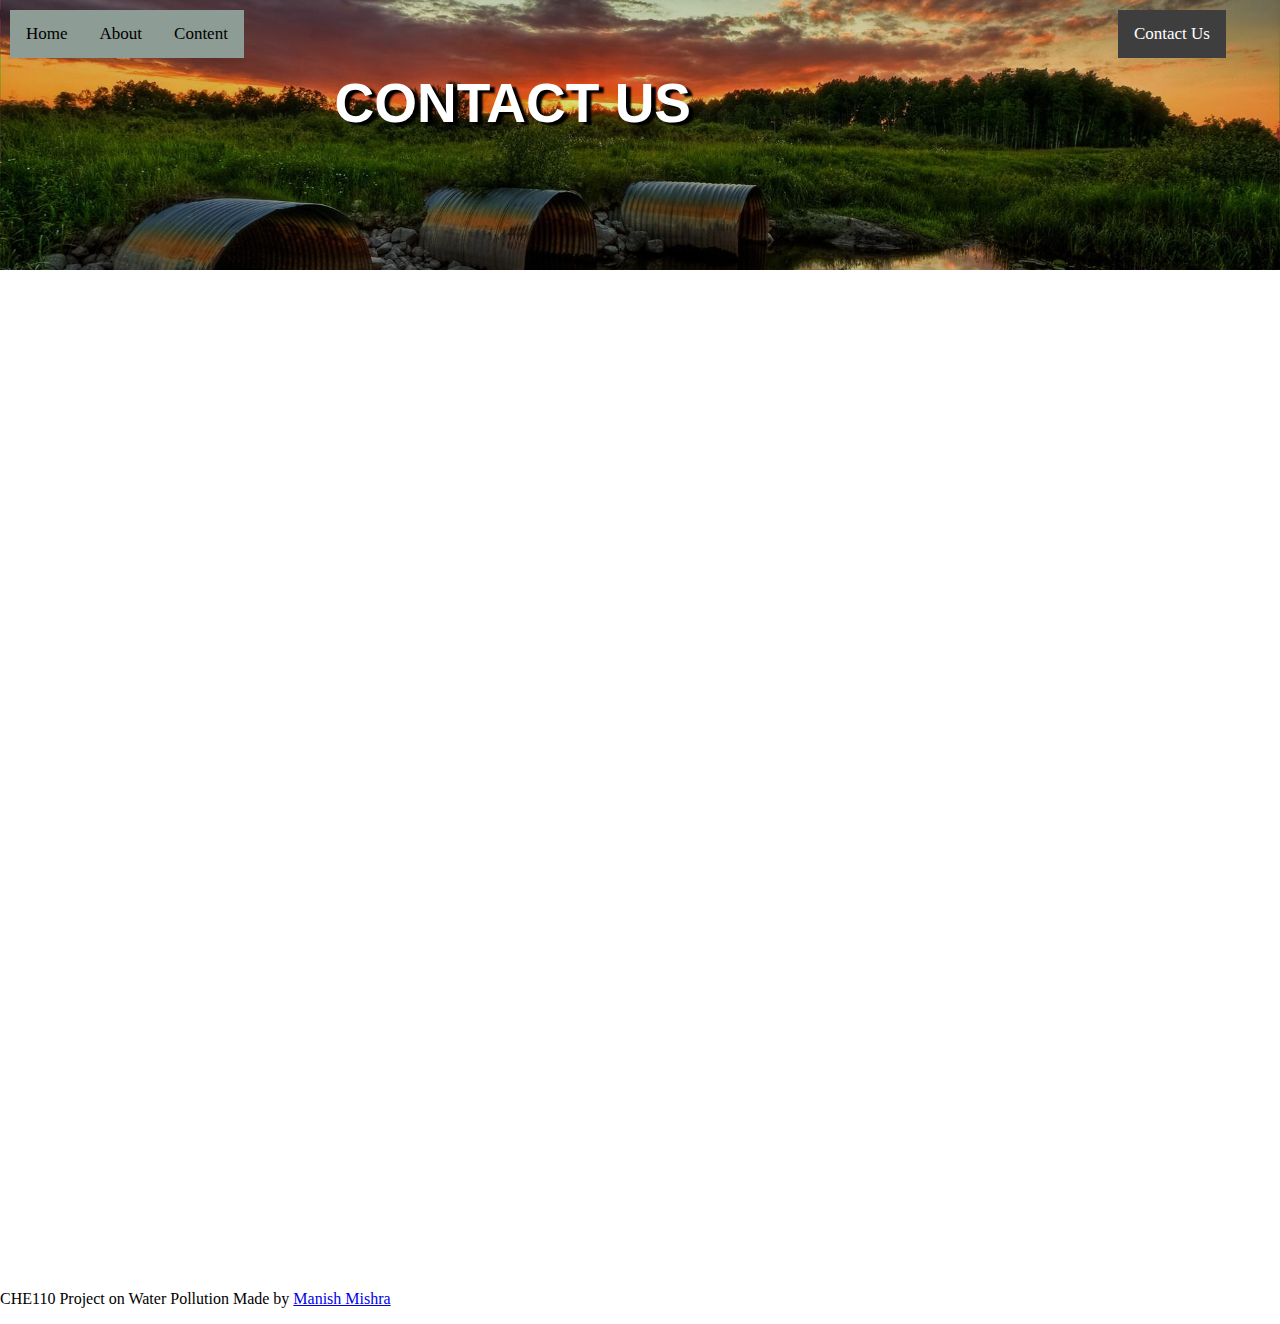
<file: contact.html>
<!DOCTYPE html>
<html>
<head>
    <link rel="stylesheet" type="text/css" href="contact.css">
</head>
<body>
    <section>
        <div class="image">  
            <div class="container1">
                <div class="top-nav">
                    <a href="index.html">Home</a>
                    <a href="about.html">About</a>
                    <a href="content.html">Content</a>
                    <a href="contact.html" style="float: center;" class="split">Contact Us</a>
                </div>
                
            </div>    
            <div class="centered">
                <h1>CONTACT US</h1>
            </div>
            </div>
            </section>


            <iframe src="https://docs.google.com/forms/d/e/1FAIpQLSfGNu5jCDJ_pYakTSxvcUukGIKu9j4gMBtT-GtuSGN58D_cUQ/viewform?embedded=true" width="100%" height="1000px" frameborder="0" marginheight="0" marginwidth="0">Loading…</iframe>


         <footer>
                <p>
                    CHE110 Project on Water Pollution
                    Made by <a href="mailto:@manishm112005@gmail.com">Manish Mishra</a>
                    
                </p>
        </footer>


    <!--<div class="contact-form">
        <h2>Contact Us</h2>
        <form id="contactForm">
            <input type="text" id="name" name="name" placeholder="Your Name" required>
            <input type="email" id="email" name="email" placeholder="Your Email" required>
            <textarea id="message" name="message" placeholder="Your Message" required></textarea>
            <button type="submit">Submit</button>
        </form>
    </div>-->

    <script src="slider.js"></script>
</body>
</html>
</file>
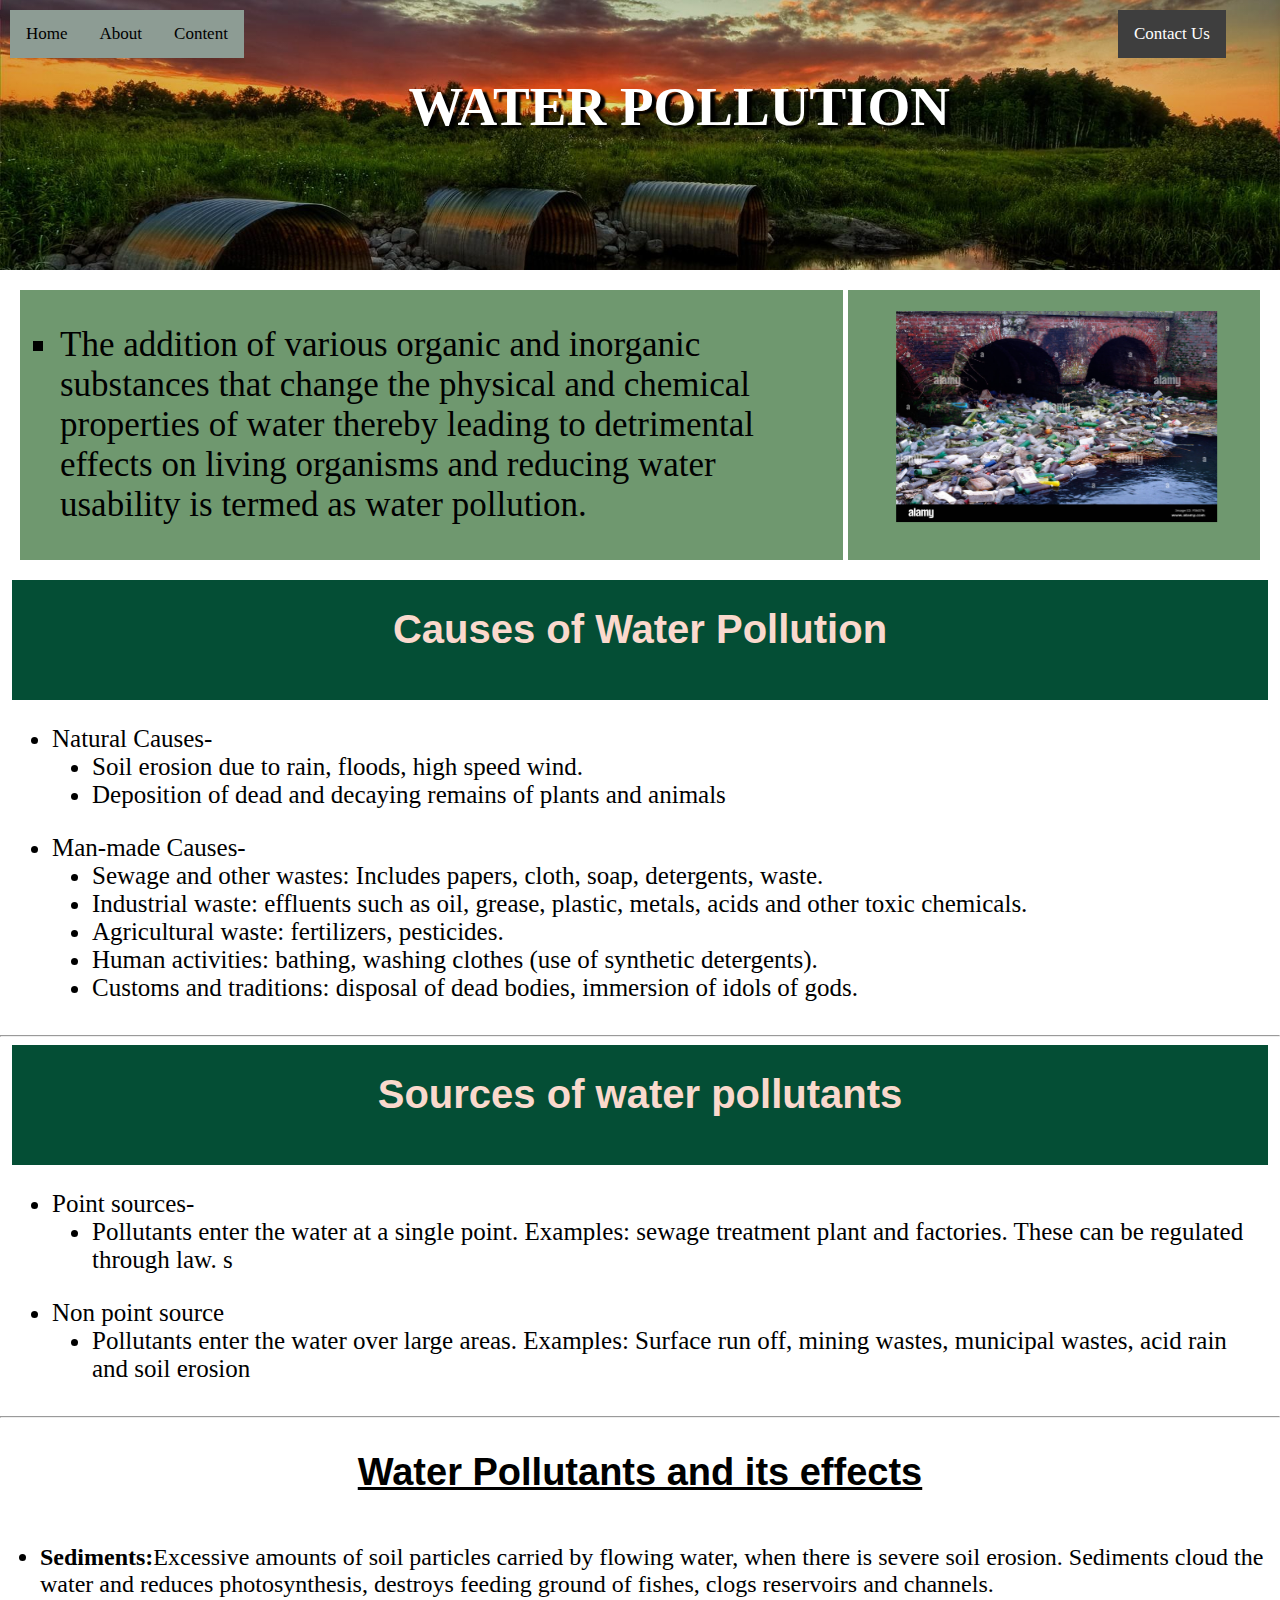
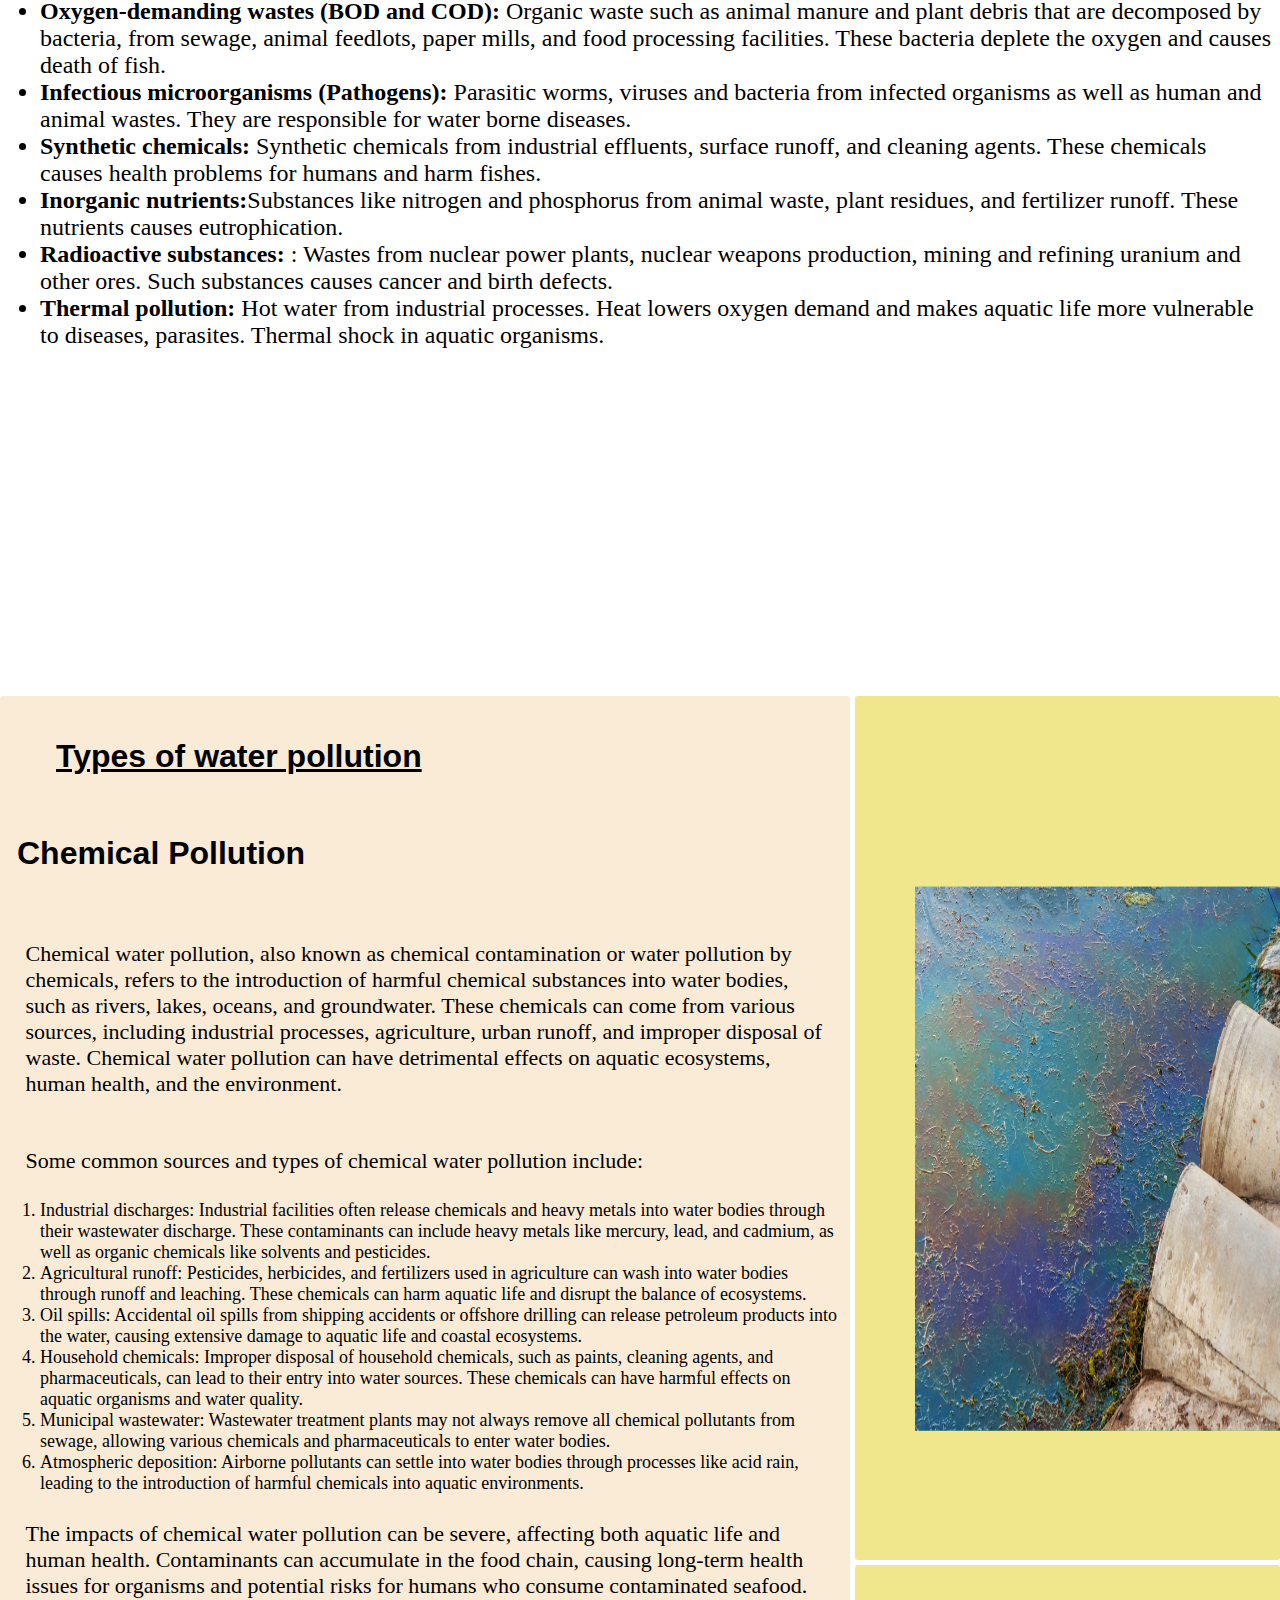
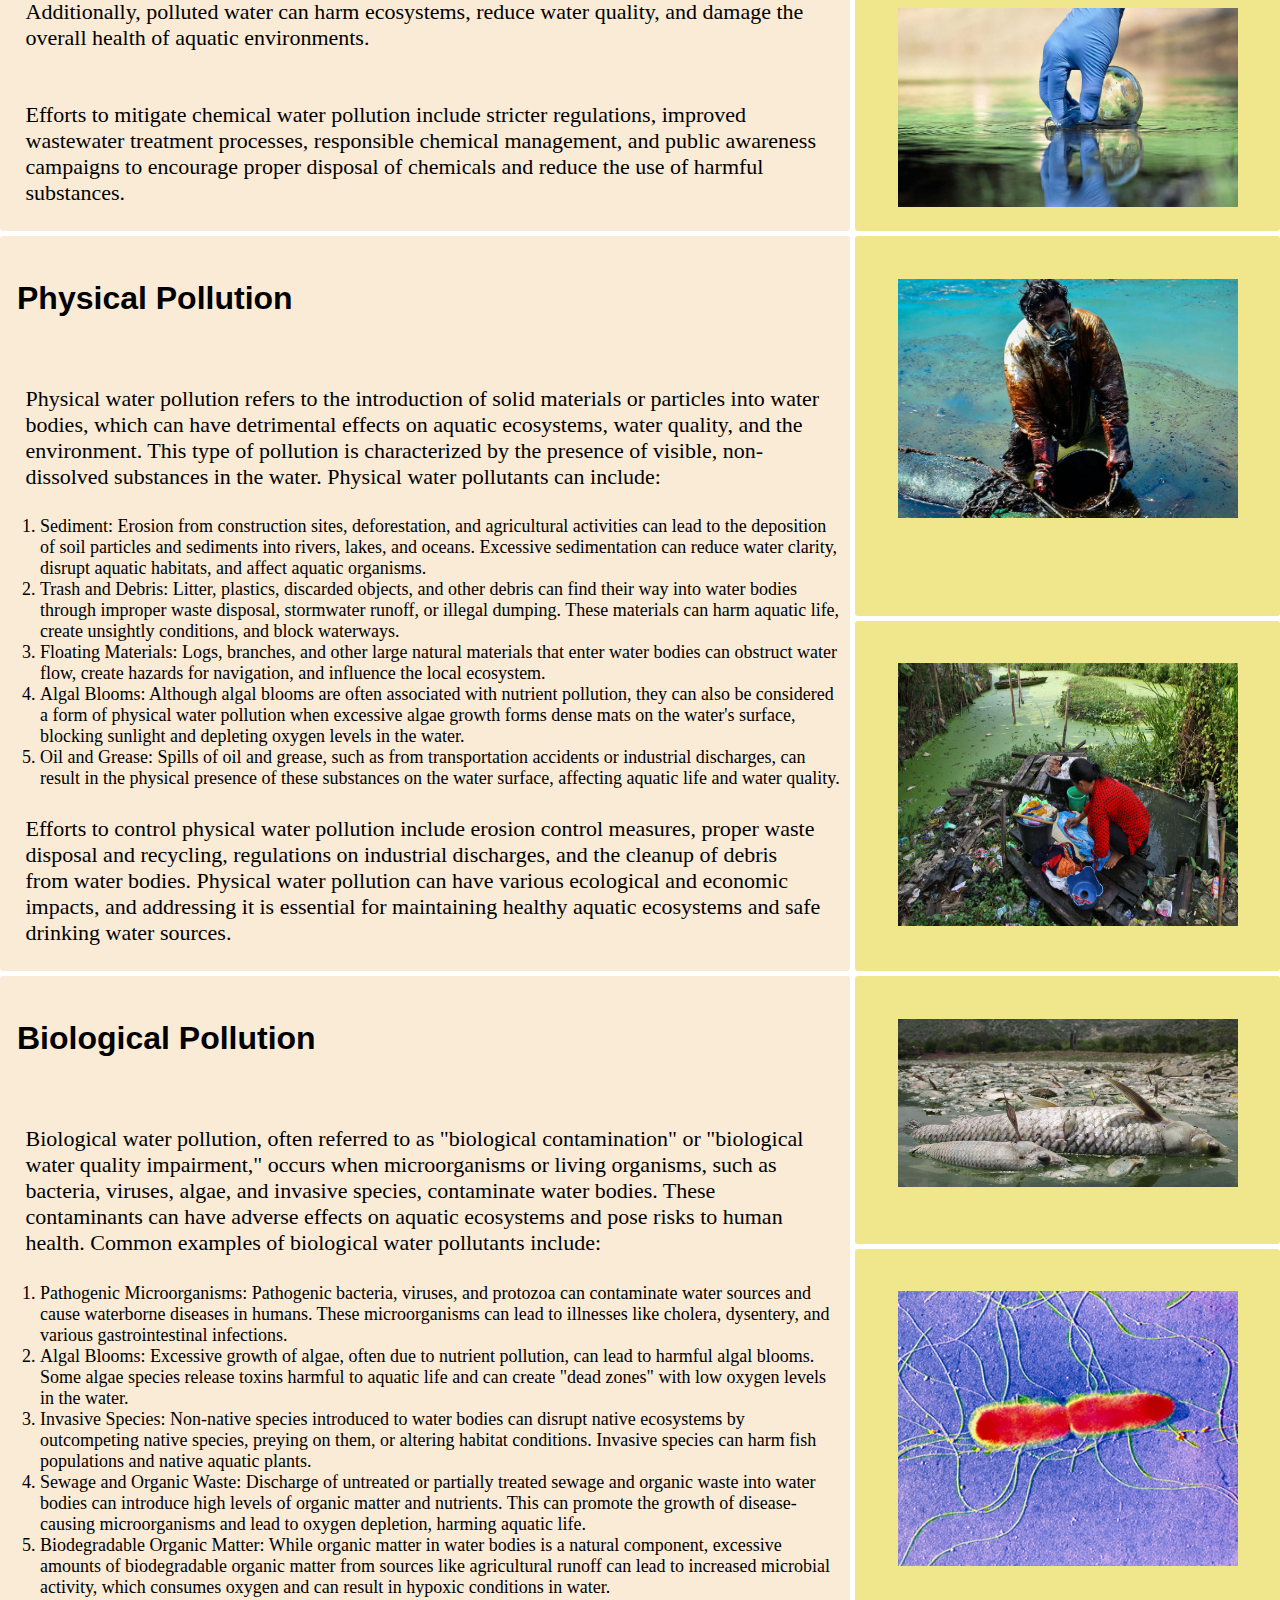
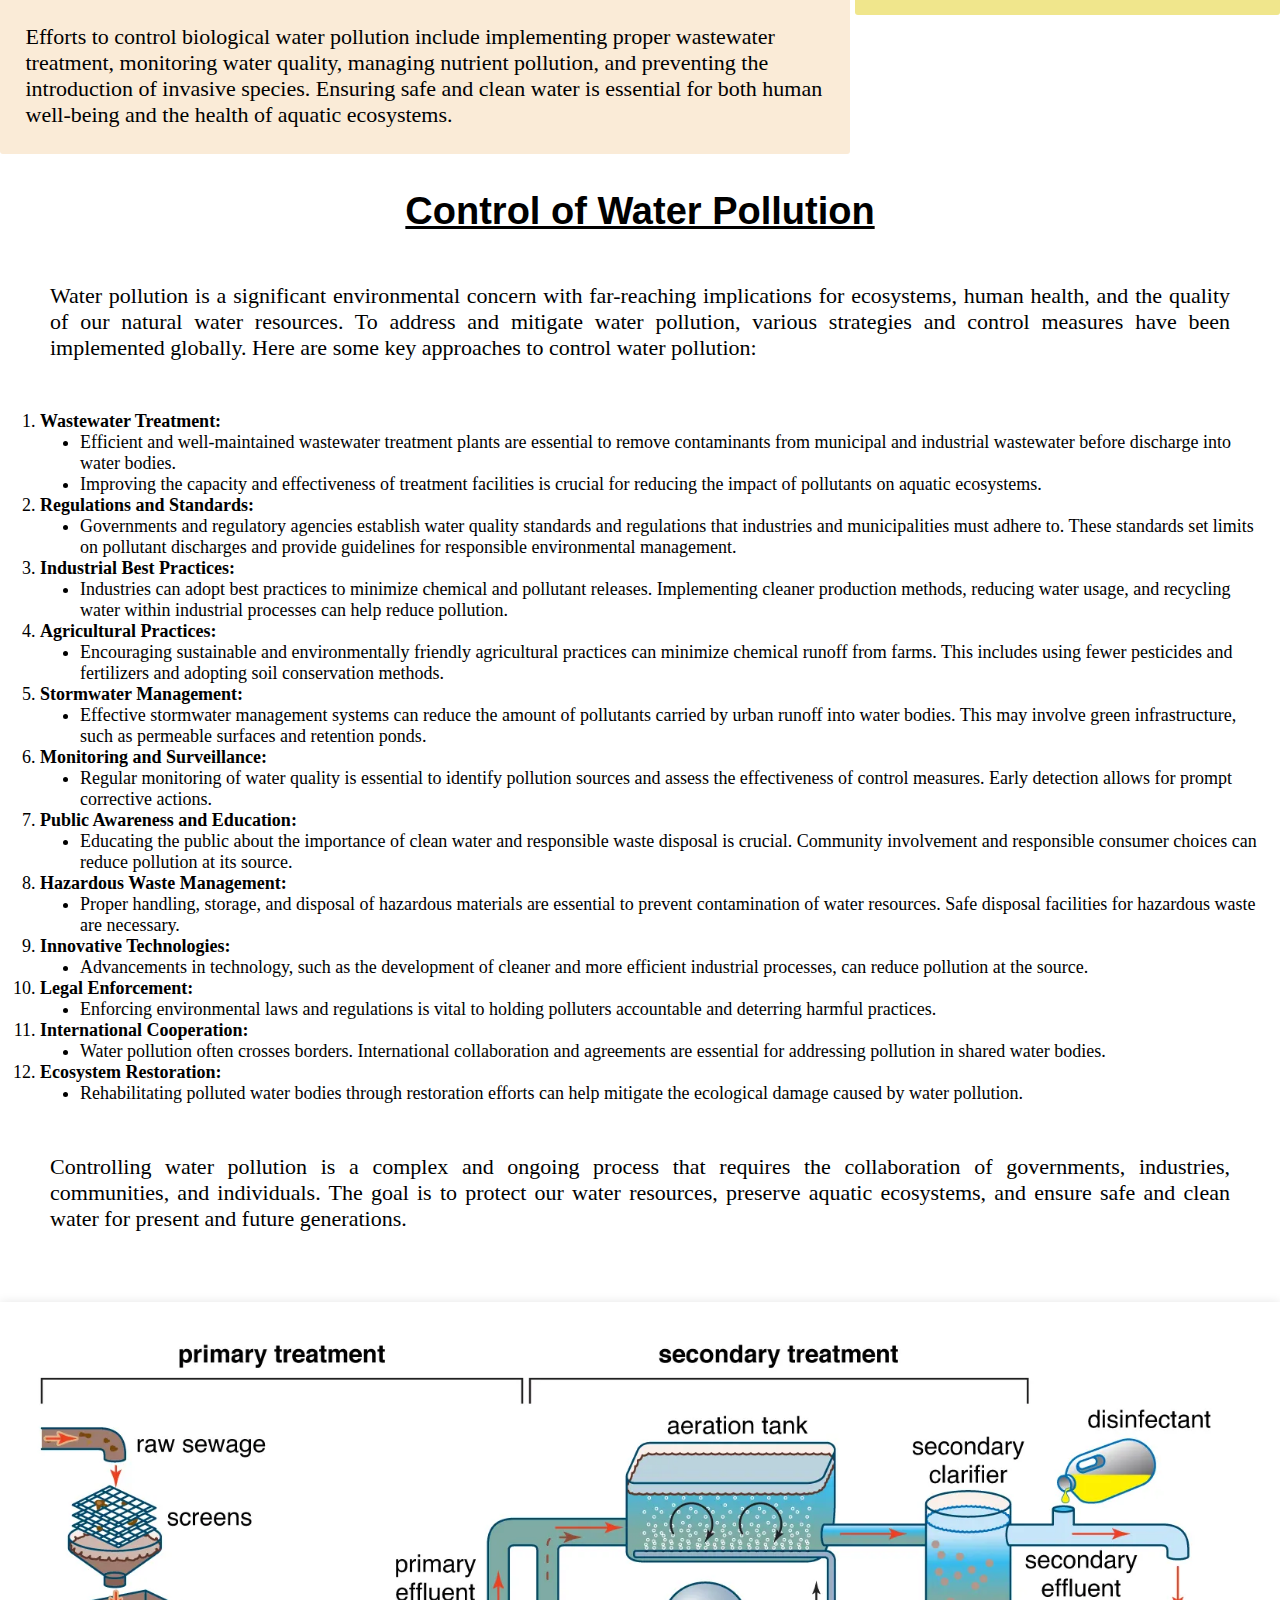
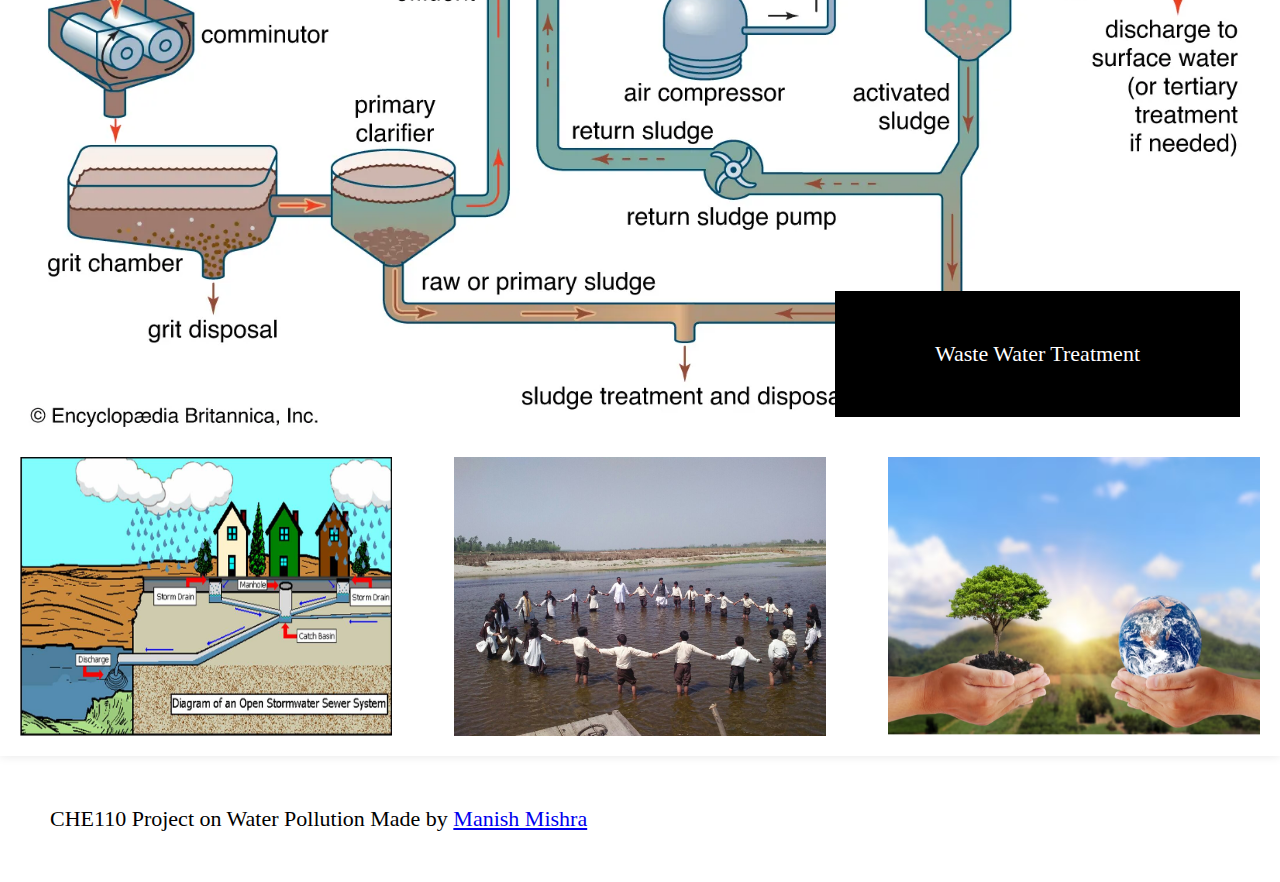
<file: content.html>
<!DOCTYPE html>
<html>
    <head>
        
        <link rel="stylesheet" href="content.css">
        <title>
            About Water Pollution
        </title>
        <meta name="View Port" content="width=device-width,initial scale=1.0">
    </head>
    <body>
        <main>
           
        <section>
            <div class="image">  
                <div class="container1">
                    <div class="top-nav">
                        <a href="index.html">Home</a>
                        <a href="about.html">About</a>
                        <a href="content.html">Content</a>
                        <a href="contact.html" style="float: center;" class="split">Contact Us</a>
                    </div>
                    
                </div>    
                <div class="centered">
                    <h1>WATER POLLUTION</h1>
                </div>
                </div>
                </section>



                
                <section class="al">
                    <div class="ca">
                        <div class="it it1"><ul><li>The addition of various organic and inorganic substances that change the physical and chemical properties of water thereby leading to detrimental effects on living organisms and reducing water usability is termed as water pollution.</li></ul> 
                        </div>
                        <div class="it it2"><img src="img/1285.jpg"></div>
                        
                      </div>    

                      <div class="cat">
                        <div class="ite ite1"><h1>Causes of Water Pollution</h1>
                             
                        </div>
                        <div class="ite ite2"><ul><li>Natural Causes-<br><ul><li>Soil erosion due to rain, floods, high speed wind.
                        </li><li>Deposition of dead and decaying remains of plants and animals</li></ul></li></ul>
                        <ul><li>Man-made Causes-
                            <br><ul><li>Sewage and other wastes: Includes papers, cloth, soap, detergents, waste. 

                        </li><li>Industrial waste: effluents such as oil, grease, plastic, metals, acids and other toxic chemicals.
                        </li>
                    <li>Agricultural waste: fertilizers, pesticides.
                    </li><li>Human activities: bathing, washing clothes (use of synthetic detergents).
                    </li><li>Customs and traditions: disposal of dead bodies, immersion of idols of gods. 
                    </li></ul></li></ul></div>
                        
                      </div>   
                </section>
                <hr>
                <section><div class="cat">
                    <div class="ite ite1"><h1>Sources of water pollutants
                    </h1>
                         
                    </div>
                    <div class="ite ite2"><ul><li>Point sources-<br><ul><li>Pollutants enter the water at a single point. Examples: sewage treatment plant and factories.  These can be regulated through law.
                        s</li></ul></li></ul>
                    <ul><li>Non point source

                        <br><ul><li>Pollutants enter the water over large areas. Examples: Surface run off, mining wastes, municipal wastes, acid rain and soil erosion
 

                    </li>
                
                  </div>   
            </section>
            <hr>




                <section class="abt">
                    <div class="conta">
                        <div class="item i1"><h1>Water Pollutants and its effects
                        </h1>
                            <p><ul><li><b>Sediments:</b>Excessive amounts of soil particles carried by flowing water, when there is severe soil erosion. Sediments cloud the water and reduces photosynthesis, destroys feeding ground of fishes, clogs reservoirs and channels.</li>
                                <li><b>Oxygen-demanding wastes (BOD and COD):</b> Organic waste such as animal manure and plant debris that are decomposed by bacteria, from sewage, animal feedlots, paper mills, and food processing facilities. These bacteria deplete the oxygen and causes death of fish.</li>
                                    <li><b>Infectious microorganisms (Pathogens):</b> Parasitic worms, viruses and bacteria from infected organisms as well as human and animal wastes. They are responsible for water borne diseases.</li>
                                        <li><b>Synthetic chemicals:</b> Synthetic chemicals from industrial effluents, surface runoff, and cleaning agents. These chemicals causes health problems for humans and harm fishes.</li>
                                        <li><b>Inorganic nutrients:</b>Substances like nitrogen and phosphorus from animal waste, plant residues, and fertilizer runoff. These nutrients causes eutrophication. </li>
                                        <li><b>Radioactive substances: </b> : Wastes from nuclear power plants, nuclear weapons production, mining and refining uranium and other ores. Such substances causes cancer and birth defects.
                                        </li>
                                            <li><b>Thermal pollution: </b> Hot water from industrial processes. Heat lowers oxygen demand and makes aquatic life more vulnerable to diseases, parasites. Thermal shock in aquatic organisms. </li>
</ul></p></div>
                            <div id="cp" class="item i2"><u><ul><h2>Types of water pollution</h2></u></ul><h2>Chemical Pollution</h2>
                                <p>
                                    Chemical water pollution, also known as chemical contamination or water pollution by chemicals, refers to the introduction of harmful chemical substances into water bodies, such as rivers, lakes, oceans, and groundwater. These chemicals can come from various sources, including industrial processes, agriculture, urban runoff, and improper disposal of waste. Chemical water pollution can have detrimental effects on aquatic ecosystems, human health, and the environment.
                                    </p>
                                    
                                    <p>
                                    Some common sources and types of chemical water pollution include:
                                    </p>
                                    
                                    <ol>
                                      <li>Industrial discharges: Industrial facilities often release chemicals and heavy metals into water bodies through their wastewater discharge. These contaminants can include heavy metals like mercury, lead, and cadmium, as well as organic chemicals like solvents and pesticides.</li>
                                      <li>Agricultural runoff: Pesticides, herbicides, and fertilizers used in agriculture can wash into water bodies through runoff and leaching. These chemicals can harm aquatic life and disrupt the balance of ecosystems.</li>
                                      <li>Oil spills: Accidental oil spills from shipping accidents or offshore drilling can release petroleum products into the water, causing extensive damage to aquatic life and coastal ecosystems.</li>
                                      <li>Household chemicals: Improper disposal of household chemicals, such as paints, cleaning agents, and pharmaceuticals, can lead to their entry into water sources. These chemicals can have harmful effects on aquatic organisms and water quality.</li>
                                      <li>Municipal wastewater: Wastewater treatment plants may not always remove all chemical pollutants from sewage, allowing various chemicals and pharmaceuticals to enter water bodies.</li>
                                      <li>Atmospheric deposition: Airborne pollutants can settle into water bodies through processes like acid rain, leading to the introduction of harmful chemicals into aquatic environments.</li>
                                    </ol>
                                    
                                    <p>
                                    The impacts of chemical water pollution can be severe, affecting both aquatic life and human health. Contaminants can accumulate in the food chain, causing long-term health issues for organisms and potential risks for humans who consume contaminated seafood. Additionally, polluted water can harm ecosystems, reduce water quality, and damage the overall health of aquatic environments.
                                    </p>
                                    
                                    <p>
                                    Efforts to mitigate chemical water pollution include stricter regulations, improved wastewater treatment processes, responsible chemical management, and public awareness campaigns to encourage proper disposal of chemicals and reduce the use of harmful substances.
                                    </p></div>
                        <div class="item i3"><img src="img/cpp1.jpg"></div>
                        <div class="item i4"><img src="img/cpp2.jpg"></div>
                        <div class="item i5"><h2>Physical Pollution</h2>
                            <p>
                                Physical water pollution refers to the introduction of solid materials or particles into water bodies, which can have detrimental effects on aquatic ecosystems, water quality, and the environment. This type of pollution is characterized by the presence of visible, non-dissolved substances in the water. Physical water pollutants can include:
                                </p>
                                
                                <ol>
                                  <li>Sediment: Erosion from construction sites, deforestation, and agricultural activities can lead to the deposition of soil particles and sediments into rivers, lakes, and oceans. Excessive sedimentation can reduce water clarity, disrupt aquatic habitats, and affect aquatic organisms.</li>
                                  <li>Trash and Debris: Litter, plastics, discarded objects, and other debris can find their way into water bodies through improper waste disposal, stormwater runoff, or illegal dumping. These materials can harm aquatic life, create unsightly conditions, and block waterways.</li>
                                  <li>Floating Materials: Logs, branches, and other large natural materials that enter water bodies can obstruct water flow, create hazards for navigation, and influence the local ecosystem.</li>
                                  <li>Algal Blooms: Although algal blooms are often associated with nutrient pollution, they can also be considered a form of physical water pollution when excessive algae growth forms dense mats on the water's surface, blocking sunlight and depleting oxygen levels in the water.</li>
                                  <li>Oil and Grease: Spills of oil and grease, such as from transportation accidents or industrial discharges, can result in the physical presence of these substances on the water surface, affecting aquatic life and water quality.</li>
                                </ol>
                                
                                <p>
                                Efforts to control physical water pollution include erosion control measures, proper waste disposal and recycling, regulations on industrial discharges, and the cleanup of debris from water bodies. Physical water pollution can have various ecological and economic impacts, and addressing it is essential for maintaining healthy aquatic ecosystems and safe drinking water sources.
                                </p></div>
                        <div class="item i6"><img src="img/pp1.webp"></div>
                        <div class="item i7"><img src="img/pp2.jpg"></div>
                        <div class="item i8"><h2>Biological Pollution</h2>
                            <p>
                                Biological water pollution, often referred to as "biological contamination" or "biological water quality impairment," occurs when microorganisms or living organisms, such as bacteria, viruses, algae, and invasive species, contaminate water bodies. These contaminants can have adverse effects on aquatic ecosystems and pose risks to human health. Common examples of biological water pollutants include:
                                </p>
                                
                                <ol>
                                  <li>Pathogenic Microorganisms: Pathogenic bacteria, viruses, and protozoa can contaminate water sources and cause waterborne diseases in humans. These microorganisms can lead to illnesses like cholera, dysentery, and various gastrointestinal infections.</li>
                                  <li>Algal Blooms: Excessive growth of algae, often due to nutrient pollution, can lead to harmful algal blooms. Some algae species release toxins harmful to aquatic life and can create "dead zones" with low oxygen levels in the water.</li>
                                  <li>Invasive Species: Non-native species introduced to water bodies can disrupt native ecosystems by outcompeting native species, preying on them, or altering habitat conditions. Invasive species can harm fish populations and native aquatic plants.</li>
                                  <li>Sewage and Organic Waste: Discharge of untreated or partially treated sewage and organic waste into water bodies can introduce high levels of organic matter and nutrients. This can promote the growth of disease-causing microorganisms and lead to oxygen depletion, harming aquatic life.</li>
                                  <li>Biodegradable Organic Matter: While organic matter in water bodies is a natural component, excessive amounts of biodegradable organic matter from sources like agricultural runoff can lead to increased microbial activity, which consumes oxygen and can result in hypoxic conditions in water.</li>
                                </ol>
                                
                                <p>
                                Efforts to control biological water pollution include implementing proper wastewater treatment, monitoring water quality, managing nutrient pollution, and preventing the introduction of invasive species. Ensuring safe and clean water is essential for both human well-being and the health of aquatic ecosystems.
                                </p></div>
                        <div class="item i9"><img src="img/bb1.jpg"></div>
                        <div class="item i10"><img src="img/bb2.jpg"></div>
                        <div class="item i11"><h2>Control of Water Pollution
                        </h2>
                        <p>Water pollution is a significant environmental concern with far-reaching implications for ecosystems, human health, and the quality of our natural water resources. To address and mitigate water pollution, various strategies and control measures have been implemented globally. Here are some key approaches to control water pollution:</p>

                        <ol>
                          <li><strong>Wastewater Treatment:</strong>
                            <ul>
                              <li>Efficient and well-maintained wastewater treatment plants are essential to remove contaminants from municipal and industrial wastewater before discharge into water bodies.</li>
                              <li>Improving the capacity and effectiveness of treatment facilities is crucial for reducing the impact of pollutants on aquatic ecosystems.</li>
                            </ul>
                          </li>
                        
                          <li><strong>Regulations and Standards:</strong>
                            <ul>
                              <li>Governments and regulatory agencies establish water quality standards and regulations that industries and municipalities must adhere to. These standards set limits on pollutant discharges and provide guidelines for responsible environmental management.</li>
                            </ul>
                          </li>
                        
                          <li><strong>Industrial Best Practices:</strong>
                            <ul>
                              <li>Industries can adopt best practices to minimize chemical and pollutant releases. Implementing cleaner production methods, reducing water usage, and recycling water within industrial processes can help reduce pollution.</li>
                            </ul>
                          </li>
                        
                          <li><strong>Agricultural Practices:</strong>
                            <ul>
                              <li>Encouraging sustainable and environmentally friendly agricultural practices can minimize chemical runoff from farms. This includes using fewer pesticides and fertilizers and adopting soil conservation methods.</li>
                            </ul>
                          </li>
                        
                          <li><strong>Stormwater Management:</strong>
                            <ul>
                              <li>Effective stormwater management systems can reduce the amount of pollutants carried by urban runoff into water bodies. This may involve green infrastructure, such as permeable surfaces and retention ponds.</li>
                            </ul>
                          </li>
                        
                          <li><strong>Monitoring and Surveillance:</strong>
                            <ul>
                              <li>Regular monitoring of water quality is essential to identify pollution sources and assess the effectiveness of control measures. Early detection allows for prompt corrective actions.</li>
                            </ul>
                          </li>
                        
                          <li><strong>Public Awareness and Education:</strong>
                            <ul>
                              <li>Educating the public about the importance of clean water and responsible waste disposal is crucial. Community involvement and responsible consumer choices can reduce pollution at its source.</li>
                            </ul>
                          </li>
                        
                          <li><strong>Hazardous Waste Management:</strong>
                            <ul>
                              <li>Proper handling, storage, and disposal of hazardous materials are essential to prevent contamination of water resources. Safe disposal facilities for hazardous waste are necessary.</li>
                            </ul>
                          </li>
                        
                          <li><strong>Innovative Technologies:</strong>
                            <ul>
                              <li>Advancements in technology, such as the development of cleaner and more efficient industrial processes, can reduce pollution at the source.</li>
                            </ul>
                          </li>
                        
                          <li><strong>Legal Enforcement:</strong>
                            <ul>
                              <li>Enforcing environmental laws and regulations is vital to holding polluters accountable and deterring harmful practices.</li>
                            </ul>
                          </li>
                        
                          <li><strong>International Cooperation:</strong>
                            <ul>
                              <li>Water pollution often crosses borders. International collaboration and agreements are essential for addressing pollution in shared water bodies.</li>
                            </ul>
                          </li>
                        
                          <li><strong>Ecosystem Restoration:</strong>
                            <ul>
                              <li>Rehabilitating polluted water bodies through restoration efforts can help mitigate the ecological damage caused by water pollution.</li>
                            </ul>
                          </li>
                        </ol>
                        
                        <p>Controlling water pollution is a complex and ongoing process that requires the collaboration of governments, industries, communities, and individuals. The goal is to protect our water resources, preserve aquatic ecosystems, and ensure safe and clean water for present and future generations.</p>
                        
                        
                      </div>    
                </section>
                <section class="intro">
                    <div class="containerw">
                        <img src="img/wwt1.webp" alt="Waste Water Treatment" style="width:100%;">
                        <div class="text-block">
                          
                          <p>Waste Water Treatment</p>
                        </div>
                      </div>
                    
                    <div class="images">
                        <img src="img/wwt2.jpg" alt="Image 1">
                        <img src="img/wwt3.jpg" alt="Image 2">
                        <img src="img/wwt4.avif" alt="Image 3">
                    </div>
                </section>


               </main>         <footer>
                <p>
                    CHE110 Project on Water Pollution
                    Made by <a href="mailto:@manishm112005@gmail.com">Manish Mishra</a>
                    
                </p>
        </footer></body>


                
                  
           
</html>
</file>
<file: contact.css>
body{
  
    font-family: serif;
    margin:0;
    padding:0;
  }
  .top-nav {
      background-color: transparent;
      overflow: hidden;
    }
  
  .top-nav a {
      float: left;
      color:  #000000;
      background-color: #8d9c94;
      text-align: center;
      padding: 14px 16px;
      text-decoration: none;
      font-size: 17px;
  
    }
   
    /* Change the color of links on hover */
  .top-nav a:hover {
      background-color: #ddd;
      color: black;
    }
    
    /* Create a right-aligned (split) link inside the navigation bar */
  .top-nav a.split {
      float: right;
      background-color: rgb(62, 62, 62);
      color: rgb(255, 255, 255);
    }
    .top-nav a.split:hover{
      background-color: rgb(171, 165, 165);
      color: #414141;
      
      
    }
    .container1{
      position: absolute;
      margin: 10px;
      width: 95%;
     
  }
  .centered {
      text-align: center;
      position: absolute;
      top: 10%;
      left: 15%;
      transform: translate(40%, 0%);
      /*background-color: #000000;*/
      font-family: serif;
      font-size: 10px;
      color: white;
      text-shadow: 5px 3px 2px rgb(0, 0, 0);
      
      
      border-color: #000;
      scale: initial;
      
      border-radius: 15px;
      padding: 0;
  }
  .centered h1{
      border: #000;
      border-radius: 10px;
      font-size: 55px;
      color:rgb(255, 255, 255);
      text-align: center; 
      text-wrap: nowrap;
      padding-bottom: 20px;
      text-decoration:none;
      font-family:'Trebuchet MS', 'Lucida Sans Unicode', 'Lucida Grande', 'Lucida Sans', Arial, sans-serif;
      padding-top: 2%;
      
  }
  .image{
    background-image:linear-gradient(rgba(0, 0, 0, 0.14),rgba(0, 0, 0, 0.112)),url("img/1234.jpg");
    background-color: center;
    background-position:center;
    position: relative;
    background-size: cover;
    height: 30vh;
    background-repeat: no-repeat;
  }



/* styles.css */
.contact-form {
    max-width: 400px;
    margin: 0 auto;
    padding: 20px;
    border: 1px solid #ccc;
    border-radius: 5px;
}

h2 {
    text-align: center;
}

input,
textarea {
    width: 100%;
    padding: 10px;
    margin: 10px 0;
    border: 1px solid #ccc;
    border-radius: 3px;
}

button {
    background-color: #007bff;
    color: #fff;
    border: none;
    padding: 10px 20px;
    border-radius: 3px;
    cursor: pointer;
}
</file>
<file: content.css>
body{
  
    font-family: serif;
    margin:0;
    padding:0;
  }
  .top-nav {
      background-color: transparent;
      overflow: hidden;
    }
  
  .top-nav a {
      float: left;
      color:  #000000;
      background-color: #8d9c94;
      text-align: center;
      padding: 14px 16px;
      text-decoration: none;
      font-size: 17px;
  
    }
   
    /* Change the color of links on hover */
  .top-nav a:hover {
      background-color: #ddd;
      color: black;
    }
    
    /* Create a right-aligned (split) link inside the navigation bar */
  .top-nav a.split {
      float: right;
      background-color: rgb(62, 62, 62);
      color: rgb(255, 255, 255);
    }
    .top-nav a.split:hover{
      background-color: rgb(171, 165, 165);
      color: #414141;
      
      
    }
    .container1{
      position: absolute;
      margin: 10px;
      width: 95%;
     
  }
  .centered {
      text-align: center;
      position: absolute;
      top: 10%;
      left: 15%;
      transform: translate(40%, 0%);
      /*background-color: #000000;*/
      font-family: serif;
      font-size: 10px;
      color: white;
      text-shadow: 5px 3px 2px rgb(0, 0, 0);
      
      
      border-color: #000;
      scale: initial;
      
      border-radius: 15px;
      padding: 0;
  }
  .centered h1{
      border: #000;
      border-radius: 10px;
      font-size: 55px;
      color:rgb(255, 255, 255);
      text-align: center; 
      text-wrap: nowrap;
      padding-bottom: 20px;
      text-decoration:none;
      padding-top: 2%;
      
  }
  .image{
    background-image:linear-gradient(rgba(0, 0, 0, 0.14),rgba(0, 0, 0, 0.112)),url("img/1234.jpg");
    background-color: center;
    background-position:center;
    position: relative;
    background-size: cover;
    height: 30vh;
    background-repeat: no-repeat;
  }
  /********************************************************************************************/
.ca{
    display: grid;
    grid-template-columns: 2fr 1fr;
    grid-gap: 5px;
    grid-row: 1fr 1fr;
    border-color: antiquewhite;
    border-radius: 10px;
    padding: 20px;

}
.it{
    background-color: rgb(111, 152, 111);
}
.it1{
    grid-row: 1;
    font-size: 35px;
}

.it1 ul{
    list-style-type: square;
    
}
.it2 img{
    width: 78%;
    height: 78%;
    transform: translate(15%,10%);
    background-color: antiquewhite;
  }

  .cat{
    display: grid;
    grid-template-columns: 1fr;
    grid-template-rows: 120px 1fr;
    
  }
  .ite{
    background-color: rgb(111, 149, 152);
    margin: 0px 12px 0px 12px;
}
.ite1{
    background-color: rgb(4, 78, 53);
}
.ite h1{
    font-size: 40px;
    text-align: center;
    color: rgb(250, 217, 205);
    font-family: Arial, Helvetica, sans-serif;
    
}

  .ite1 ul{
    list-style-type: square;
    
}
.ite2{
    background-color:rgb(255, 255, 255);
    font-size: 25px;
}
.ite2 img{
    width: 78%;
    height: 78%;
    transform: translate(15%,10%);
    background-color: rgb(255, 255, 255);
  }




  /************************************************************************************************************************************************/
  /*ABOUT*/
  .conta{
    display: inline-grid;
    grid-template-columns: 2fr 1fr;
    grid-gap: 5px;
    
    grid-template-rows: 1fr 1fr ;
  }
  .item{
    /*background-color:green;
    border-color: coral;*/
    
    border-radius: 3px;
  }

  .i1{
    background-color: rgb(255, 255, 255);
    grid-column: 1/3;
    font-size: 24px;
   
  }
  .i2{
    grid-row: 2/4;
    background-color: antiquewhite;
    
  }
  .i3{
    background-color: khaki;   
  }
  .i4{
    background-color: khaki;   
  }
  .i6{
    background-color: khaki;   
  }
  .i7{
    background-color: khaki;   
  }
  .i9{
    background-color: khaki;   
  }
  .i10{
    background-color: khaki;   
  }
  .i2 h2{
    text-align: left;
    font-family: Verdana, Geneva, Tahoma, sans-serif;
    text-decoration: dotted;
    font-size: 32px;
    padding-left: 10px;
    padding: 2%;
  }
  .i2 p{
    text-align: left;
    margin:1%;
    font-size: 22px;
    display:inline-table;
    padding: 2%;
  }
  .i2 ol{
    font-size: 1px;
    margin-right: 8px;
    
  }
  .i2 ol li{
    font-size: 18px;
  }
  .i3 img{
    width: 400px;
    height: 63%;
    transform: translate(15%,35%);
    background-color: rgb(0, 193, 55);
  }
  .i4 img{
    width: 80%;
    height: 75%;
    margin: 10%;
    background-color: rgb(0, 193, 55);
  }
  .i5{
    background-color: antiquewhite;
    grid-row: 4/6;
  }
  .i5 h2{
        text-align: left;
        font-family: Verdana, Geneva, Tahoma, sans-serif;
        text-decoration: dotted;
        font-size: 32px;
        padding-left: 10px;
        padding: 2%;
      }

      .i5 p{
        text-align: left;
        margin:1%;
        font-size: 22px;
        display:inline-table;
        padding: 2%;
      }
      .i5 ol{
        font-size: 1px;
        margin-right: 8px;
        
      }
      .i5 ol li{
        font-size: 18px;
      }
      .i6 img{
        width: 80%;
        height: 63%;
        margin: 10%;
        background-color: antiquewhite;
      }
      .i7 img{
        width: 80%;
        height: 75%;
        margin: 10%;
        
      }
      .i8{
        background-color: antiquewhite;
        grid-row: 6/10;
      }
      .i8 h2{
            text-align: left;
            font-family: Verdana, Geneva, Tahoma, sans-serif;
            text-decoration: dotted;
            font-size: 32px;
            padding-left: 10px;
            padding: 2%;
          }
    
          .i8 p{
            text-align: left;
            margin:1%;
            font-size: 22px;
            display:inline-table;
            padding: 2%;
          }
          .i8 ol{
            font-size: 1px;
            margin-right: 8px;
            
          }
          .i8 ol li{
            font-size: 18px;
          }
          .i9 img{
            width: 80%;
            height: 63%;
            margin: 10%;
            background-color: antiquewhite;
          }
          .i10 img{
            width: 80%;
            height: 75%;
            margin: 10%;
            
          }
      
  .i11{
    grid-column: 1/-1;
  }
  .i1 h1{
    text-align: center;
    font-family: 'Segoe UI', Tahoma, Geneva, Verdana, sans-serif;
    text-decoration: underline;
    font-size: 38px;
    
 
    
    
    
  }
  h2{
    text-align: center;
    font-family: 'Segoe UI', Tahoma, Geneva, Verdana, sans-serif;
    text-decoration: underline;
    font-size: 38px;
    
 
    
    
    
  }
  p{
    text-align: justify;
    justify-content: space-around;
    margin: 50px;
    
    font-size: 22px;
  }
  
  
  /*intro*/
  
  .intro {
    max-width: 100%;
    margin: 20px auto;
    padding: 20px;
    background-color: #ffffff;
    box-shadow: 0 0 10px rgba(0, 0, 0, 0.1);
  }
  .images {
    display: flex;
    justify-content: space-between;
    margin-top: 20px;
  }
  .images img {
    max-width: 30%;
  }
  
  /*************************************************/
  .coneff{
    display: inline-block;
    padding: 80px;
    
    
  }
  .coneff h1{
    padding-bottom: 50px;
  }
  
  .tf dt{
    color: rgb(0, 0, 0);
    font-weight: bolder;
    text-decoration: underline;
    padding:10px 10px;
  
  }
  ul{
    list-style-type: disc;
   
  }
  .tf dd{
    color:#778;
    padding-left: 20px;
    
  }
  .tf dd b{
    color:rgb(27, 27, 29);
  }
  .tf dd li{
    padding-bottom: 2px;
    
  }
  .coneff p{
    color: rgb(64, 61, 61);
    font-style: italic;
    font-size: 16px;
  }
  /********************************************************************************************************/
  .containerw {
    position: relative;
  }
  
  /* Bottom right text */
  .text-block {
    position: absolute;
    bottom: 20px;
    right: 20px;
  
    background-color: black;
    color: white;
    padding-left: 50px;
    padding-right: 50px;
  }
  .text-block p{
    border: #fff;
  }
  /***************************************************************************************************************/



ol{
    font-size: 1px;
    margin-right: 8px;
    
  }
ol li{
    font-size: 18px;
  }

  ul{
    
    margin-right: 8px;
    
  }
</file>
